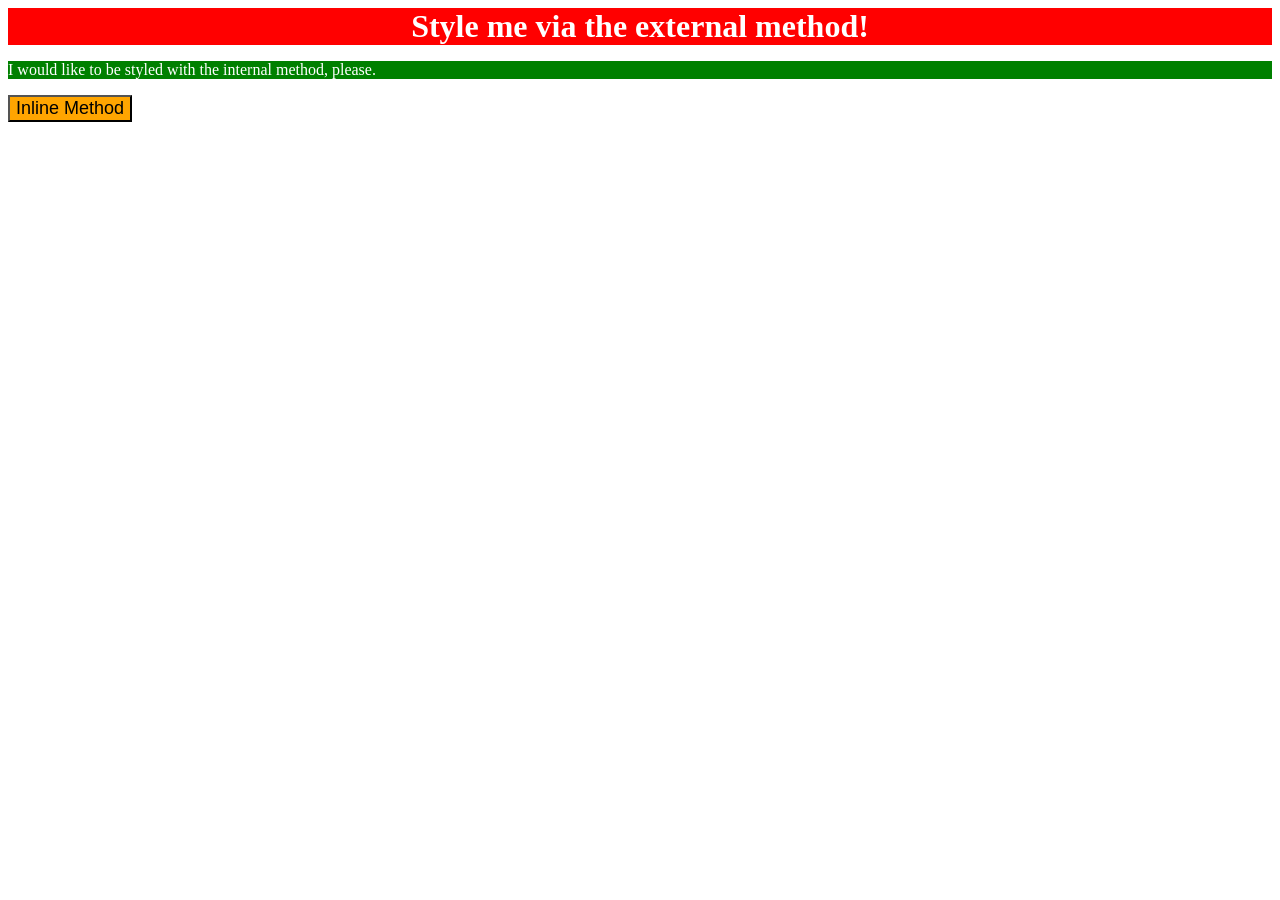
<file: foundations/intro-to-css/01-css-methods/index.html>
<!DOCTYPE html>
<html lang="en">
  <head>
    <link rel="stylesheet" href="style.css"
    <meta charset="UTF-8">
    <meta http-equiv="X-UA-Compatible" content="IE=edge">
    <meta name="viewport" content="width=device-width, initial-scale=1.0">
    <title>Methods for Adding CSS</title>
  </head>
    <style>p {background-color: green; color: white; font-family: 18px;}</style>
  <body>
    <div>Style me via the external method!</div>
    <p>I would like to be styled with the internal method, please.</p>
    <button style="background-color: orange; font-size: 18px;">Inline Method</button>
  </body>
</html>
</file>
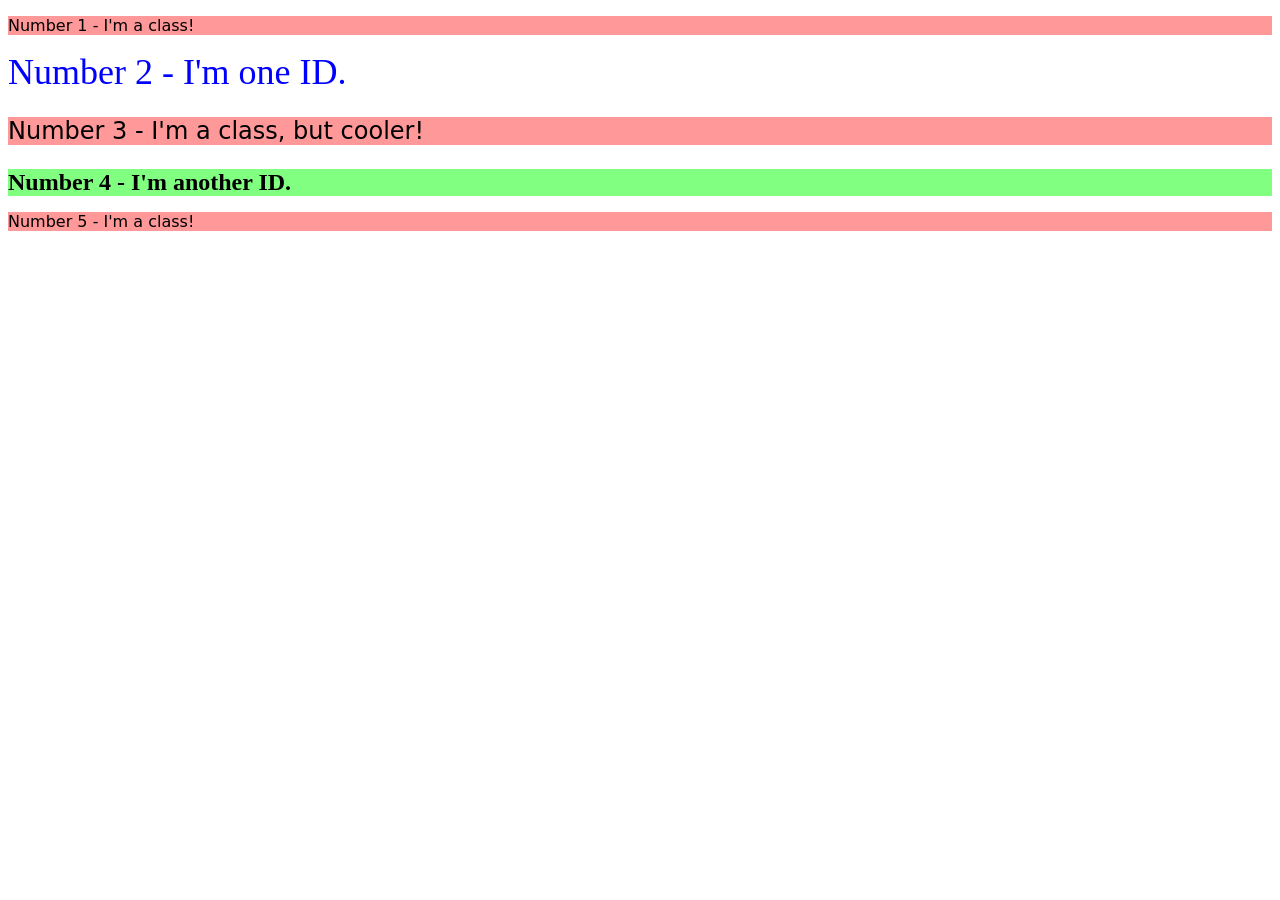
<file: foundations/intro-to-css/02-class-id-selectors/index.html>
<!DOCTYPE html>
<html lang="en">
  <head>
    <meta charset="UTF-8">
    <meta http-equiv="X-UA-Compatible" content="IE=edge">
    <meta name="viewport" content="width=device-width, initial-scale=1.0">
    <title>Class and ID Selectors</title>
    <link rel="stylesheet" href="style.css">
  </head>
  <body>
    <p class="bob">Number 1 - I'm a class!</p>
    <div id="cake">Number 2 - I'm one ID.</div>
    <p class="bob cooler">Number 3 - I'm a class, but cooler!</p>
    <div id="big">Number 4 - I'm another ID.</div>
    <p class="bob">Number 5 - I'm a class!</p>
  </body>
</html>
</file>
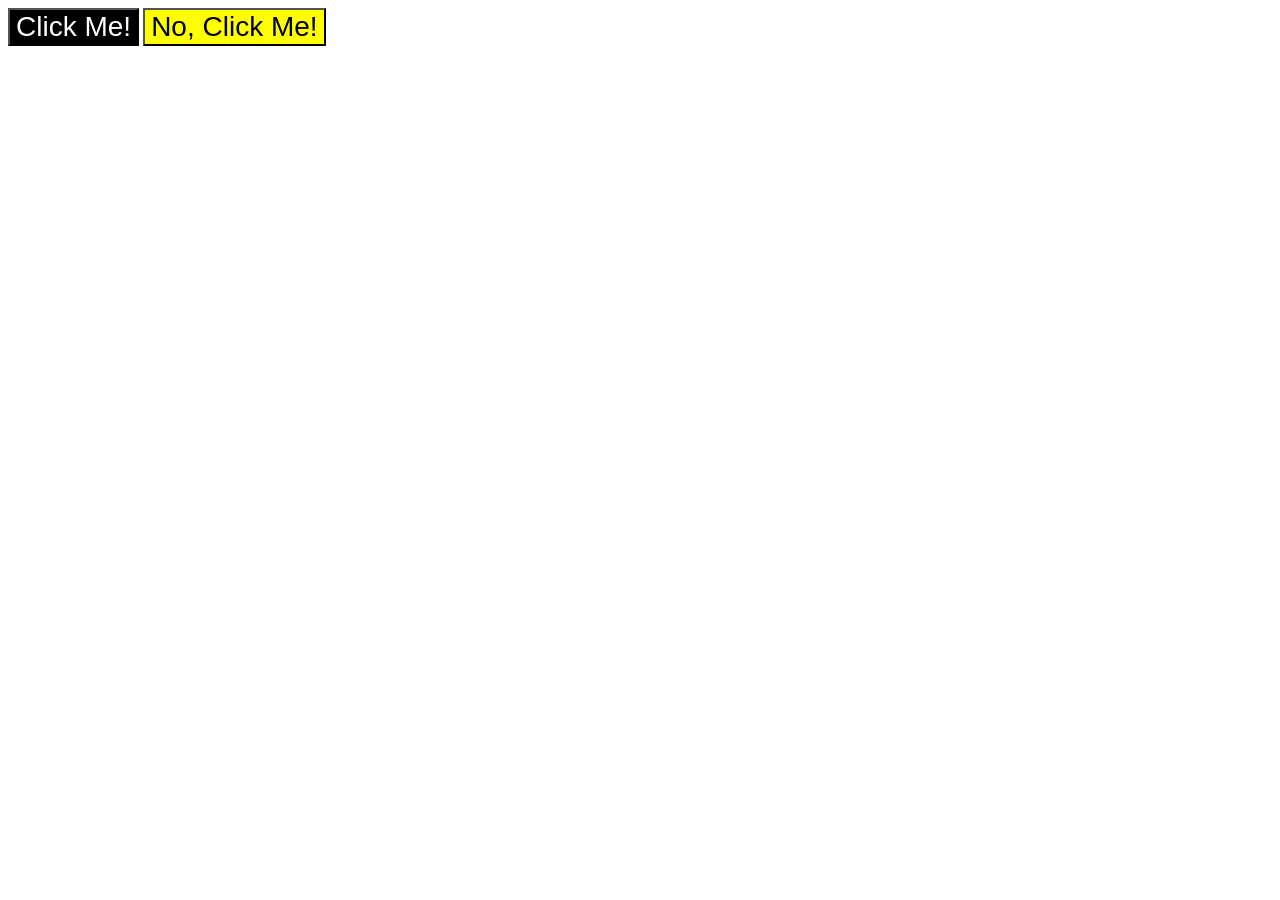
<file: foundations/intro-to-css/03-grouping-selectors/index.html>
<!DOCTYPE html>
<html lang="en">
  <head>
    <meta charset="UTF-8">
    <meta http-equiv="X-UA-Compatible" content="IE=edge">
    <meta name="viewport" content="width=device-width, initial-scale=1.0">
    <title>Grouping Selectors</title>
    <link rel="stylesheet" href="style.css">
  </head>
  <body>
    <button class="bob">Click Me!</button>
    <button class="bake">No, Click Me!</button>
  </body>
</html>
</file>
<file: foundations/intro-to-css/01-css-methods/style.css>
div {background-color: red; font-size: 32px; font-weight: bold; text-align: center; color: white;}
</file>
<file: foundations/intro-to-css/02-class-id-selectors/style.css>
.bob {font-family:verdana, "Dejavu sans", sans-serif;
background-color: hsl(360, 100%, 80%)}
#cake {color: rgb(0, 0, 255); font-size: 36px;}
.cooler {font-size: 24px;}
#big {background-color: hsl(120, 100%, 75%);
font-size: 24px; 
font-weight: bold;}
</file>
<file: foundations/intro-to-css/03-grouping-selectors/style.css>
.bob {background-color: black;
color: white;}
.bake {background-color: yellow;}
.bob,
.bake {font-size: 28px;
font-family: Helvetica, 'Times New Roman', sans-serif;}
</file>
